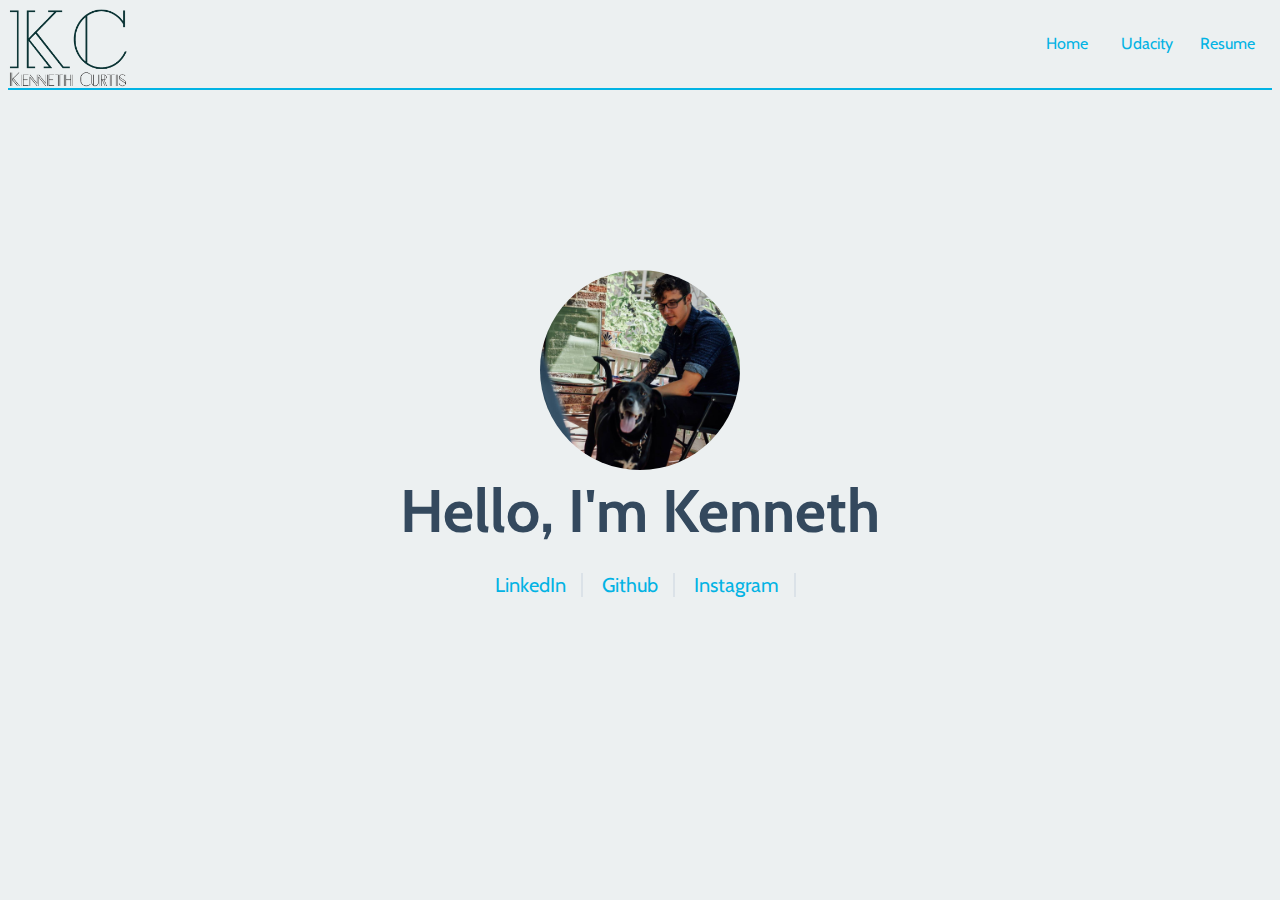
<file: index.html>
<!DOCTYPE html>
<html>
  <head>
    <meta charset="utf-8">
    <link rel="stylesheet" type="text/css" href="stylesheet.css">
    <link href="https://fonts.googleapis.com/css?family=Cabin" rel="stylesheet">
    <title>Learned</title>
  </head>
  <body>
    <div class="header">
      <a class="logo" href="index.html" title="KennethCurtis" rel="home"><img src="images/Kenneth-Curtis-Logo.png" alt="Kenneth Curtis Logo"></a>
      <ul class="header-menu">
        <li><a href="index.html">Home</a></li>
        <li><a href="html/udacity.html">Udacity</a></li>
        <li><a href="html/resume.html">Resume</a></li>
      </ul>
    </div>
    <div class="main">
      <div class="wrapper">
        <div class="main-content">
          <div class="profile">
            <img class="profile-pic" src="images/profile-pic.jpg" alt="Profile Picture">
          </div>
          <div class="excerpt">
            <h1>Hello, I'm Kenneth</h1>
          </div>
          <div>
            <div class="social-links">
              <ul>
                <li><a href="https://www.linkedin.com/in/kenneth-curtis-71a63b64/" target="_blank">LinkedIn</a></li>
                <li><a href="https://github.com/kennethacurtis" target="_blank">Github</a></li>
                <li><a id="no-border" href="https://www.instagram.com/k_cphotos/?hl=en" target="_blank">Instagram</a></li>
              </ul>
            </div>
          </div>
        </div>
      </div>
    </div>
  </body>
</html>
</file>
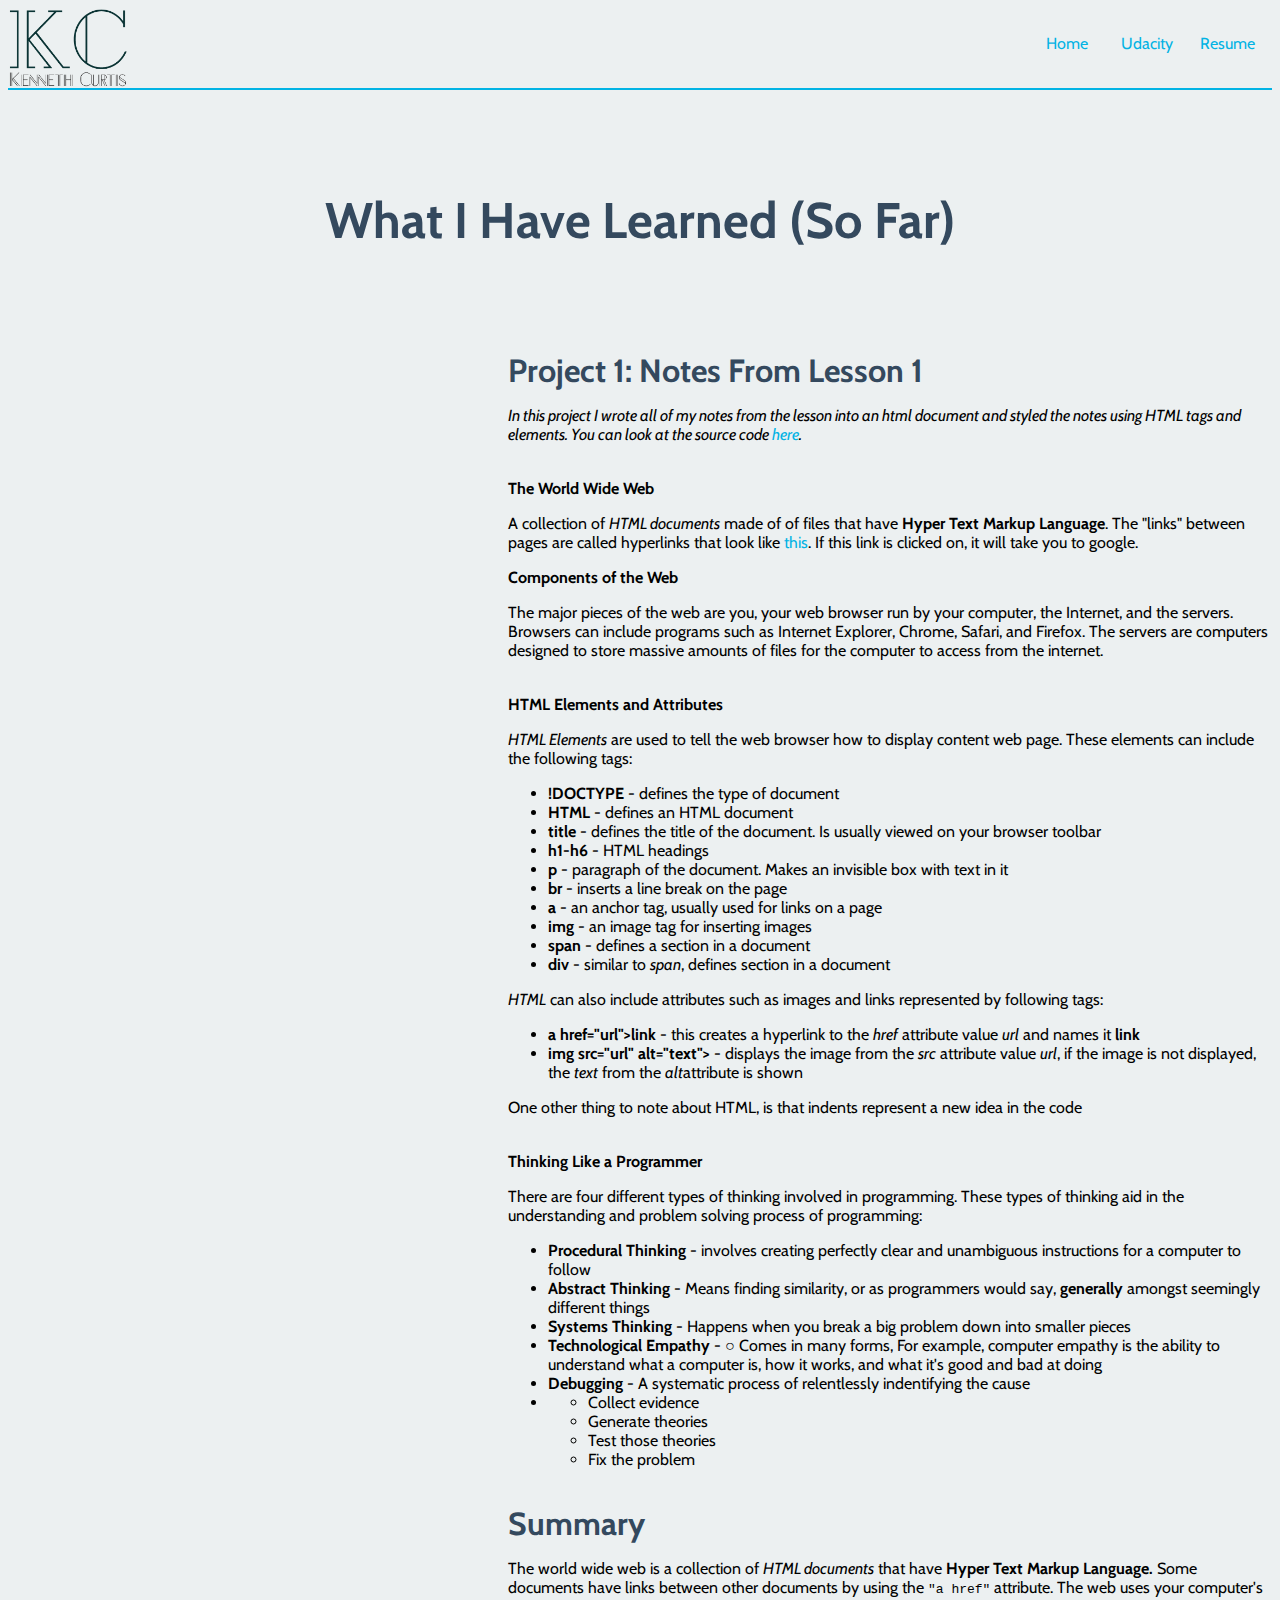
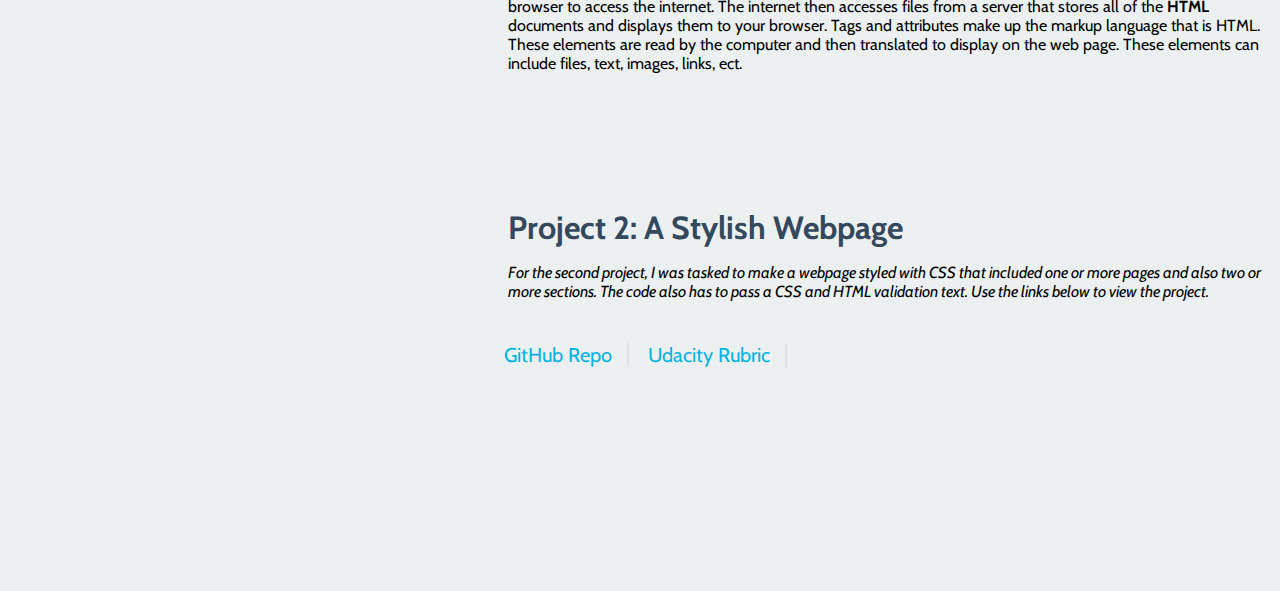
<file: html/udacity.html>
<!DOCTYPE html>
<html lang="en">
  <head>
    <meta charset="utf-8">
    <link rel="stylesheet" type="text/css" href="../stylesheet.css">
    <link href="https://fonts.googleapis.com/css?family=Cabin" rel="stylesheet">
    <title>Learned</title>
  </head>
  <body>
    <div class="header">
      <a class="logo" href="../index.html" title="KennethCurtis" rel="home"><img src="../images/Kenneth-Curtis-Logo.png" alt="Kenneth Curtis Logo"></a>
      <ul class="header-menu">
        <li><a href="../index.html">Home</a></li>
        <li><a href="html/udacity.html">Udacity</a></li>
        <li><a href="resume.html">Resume</a></li>
      </ul>
    </div>
    <div class="udacity">
        <h1>What I Have Learned (So Far)</h1>
    </div>
    <div class="notes">
      <h1>Project 1: Notes From Lesson 1</h1>
        <p><em>In this project I wrote all of my notes from the lesson into an html
        document and styled the notes using HTML tags and elements. You can look at
        the source code <a href="https://codepen.io/kennethacurtis/pen/RgqMvP" target="_blank">here</a>.</em></p><br>
      <b>The World Wide Web</b>
        <p>A collection of <em>HTML documents</em> made of of files
        that have <b>Hyper Text Markup Language</b>. The "links" between pages
        are called hyperlinks that look like <a href="www.google.com">this</a>.
        If this link is clicked on, it will take you to google. </p>
      <b>Components of the Web</b>
        <p>The major pieces of the web are you, your web browser run by your computer,
        the Internet, and the servers. Browsers can include programs such as Internet
        Explorer, Chrome, Safari, and Firefox. The servers are computers designed to store
        massive amounts of files for the computer to access from the internet.</p><br>
      <b>HTML Elements and Attributes</b>
        <p><em>HTML Elements</em> are used to tell the web browser how to display content
        web page. These elements can include the following tags:
          <ul>
            <li><b>!DOCTYPE</b> - defines the type of document</li>
            <li><b>HTML</b> - defines an HTML document</li>
            <li><b>title</b> - defines the title of the document. Is usually viewed
            on your browser toolbar</li>
            <li><b>h1-h6</b> - HTML headings</li>
            <li><b>p</b> - paragraph of the document. Makes an invisible box with text
            in it</li>
            <li><b>br</b> - inserts a line break on the page</li>
            <li><b>a</b> - an anchor tag, usually used for links on a page</li>
            <li><b>img</b> - an image tag for inserting images</li>
            <li><b>span</b> - defines a section in a document</li>
            <li><b>div</b> - similar to <em>span</em>, defines section in a document</li>
          </ul>
        <p><em>HTML</em> can also include attributes such as images and links
        represented by following tags:
          <ul>
            <li><b>a href="url">link</b> - this creates a hyperlink to the <em>href</em>
            attribute value <em>url</em> and names it <b>link</b></li>
            <li><b>img src="url" alt="text"></b> - displays the image from the <em>src</em>
            attribute value <em>url</em>, if the image is not displayed, the <em>text</em>
            from the <em>alt</em>attribute is shown</li>
          </ul>
        <p>One other thing to note about HTML, is that indents represent a new idea
        in the code</p><br>
      <b>Thinking Like a Programmer</b>
        <p>There are four different types of thinking involved in programming. These
        types of thinking aid in the understanding and problem solving process of
        programming:</p>
          <ul>
            <li><b>Procedural Thinking</b> - involves creating perfectly clear and
            unambiguous instructions for a computer to follow</li>
            <li><b>Abstract Thinking</b> - Means finding similarity, or as programmers
            would say, <b>generally</b> amongst seemingly different things</li>
            <li><b>Systems Thinking</b> - Happens when you break a big problem down
            into smaller pieces</li>
            <li><b>Technological Empathy</b> - 		○ Comes in many forms, For example,
            computer empathy is the ability to understand what a computer is, how it
            works, and what it's good and bad at doing</li>
            <li><b>Debugging</b> - A systematic process of relentlessly indentifying
            the cause</li>
              <li>
                <ul>
                  <li>Collect evidence</li>
                  <li>Generate theories</li>
                  <li>Test those theories</li>
                  <li>Fix the problem</li>
                </ul>
              </li>
          </ul><br>
      <h1>Summary</h1>
        <p>The world wide web is a collection of <em>HTML documents</em> that have
        <b>Hyper Text Markup Language.</b> Some documents have links between other
        documents by using the <code>"a href"</code> attribute. The web uses your
        computer's browser to access the internet. The internet then accesses files
        from a server that stores all of the <b>HTML</b> documents and displays them
        to your browser. Tags and attributes make up the markup language that is HTML.
        These elements are read by the computer and then translated to display on the
        web page. These elements can include files, text, images, links, ect.</p><br>
  </div>
  <div class="notes">
    <h1>Project 2: A Stylish Webpage</h1>
      <p><em>For the second project, I was tasked to make a webpage styled with CSS that
      included one or more pages and also two or more sections. The code also has to pass
      a CSS and HTML validation text. Use the links below to view the project.</em><p>
  </div>
  <div class="stylish-webpage">
    <div class="social-links">
      <ul>
        <li><a id="border-right" href="https://github.com/kennethacurtis/stylish-webpage" target="_blank">GitHub Repo</a></li>
        <li><a id="no-border" href="https://review.udacity.com/#!/rubrics/8/view" target="_blank">Udacity Rubric</a></li>
      </ul>
    </div>
  </div>
  </body>
</html>
</file>
<file: stylesheet.css>
html {
  margin: 0;
  padding: 0;
  width: 100%;
  font-family: 'Cabin', sans-serif;
  background-color: #ecf0f1;
}

h1 {
  padding: 0;
  margin: 0;
  color: #34495e;
  font-family: 'Cabin';
}

a:hover {
  text-decoration: underline;
}

a {
  text-decoration: none;
  color: #02b3e4;
}

.header .logo img {
  width: 120px;
  height: 80px;
  display: block;
  float: left;
}

.header {
  height: 80px;
  width: 100%;
  position: relative;
  border-bottom: 2px solid #02b3e4;
}

.header-menu {
  position: absolute;
  right: 0;
  padding-top: 10px;
  padding-right: 5px;
}

.header-menu li {
  display: block;
  float: left;
  width: 5em;
  height: 5em;
  text-align: center;
}

.main {
  width: 100%;
  padding-top: 180px;
  display: block;
  text-align: -webkit-center;
  text-align: center;
}

.main .wrapper {
  height: 0;
  padding-bottom: 20%;
  position: relative;
}

.wrapper {
  position: relative;
  width: 90%;
  max-width: 75em;
  margin: auto;
}

.excerpt {
  color: #34495e;
  font-family: 'Cabin';
  font-size: 30px;
}

.profile-pic {
  max-width: 200px;
  max-height: 200px;
  border-radius: 50%;
}

.social-links {
  padding-top: 10px;
  display: block;
  text-align: -webkit-center;
  text-align: center;
}

.social-links ul {
  padding-right: 45px;
}

.social-links li {
  display: inline;
  font-size: 20px;
}

.social-links a {
  border-right: 2px solid #dbe2e8;
  padding-right: 15px;
  padding-left: 15px;
}

#no-border {
  padding-right: 15px;
  padding-left: 15px;
}

.udacity {
  padding-top: 100px;
  display: block;
  text-align: -webkit-center;
  text-align: center;
}

.udacity h1 {
  font-size: 50px;
}

.notes {
  padding-left: 500px;
  padding-top: 100px;
  max-width: 1000px;
}

.stylish-webpage {
  padding-bottom: 200px;
}

.resume {
  display: block;
  text-align: -webkit-center;
  text-align: center;
}
</file>
